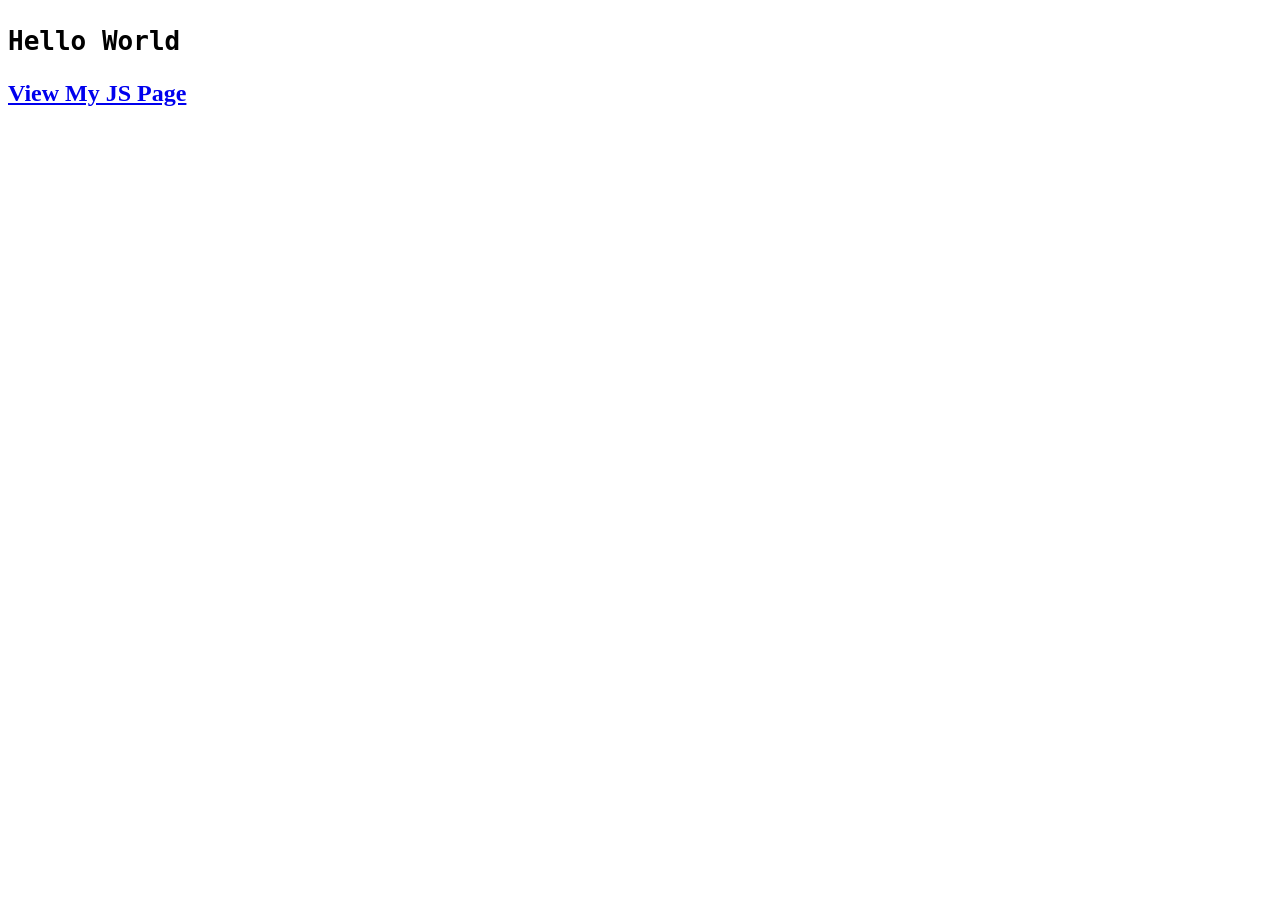
<file: card.html>
<!DOCTYPE html>
<html lang="eng">

<head>
    <meta charset="UTF-8">
    <meta name="viewport" content="width=device-width, initial-scale=1.0">
    <meta http-equiv="X-UA-Compatible" content="ie=edge">
    <title>Document</title>
</head>

<body>

    <h1>
        <code>Hello World</code>
    </h1>

    <h2>
    <a href="cardjs.html">View My JS Page</a>
    </h2>
</body>
</html>
</file>
